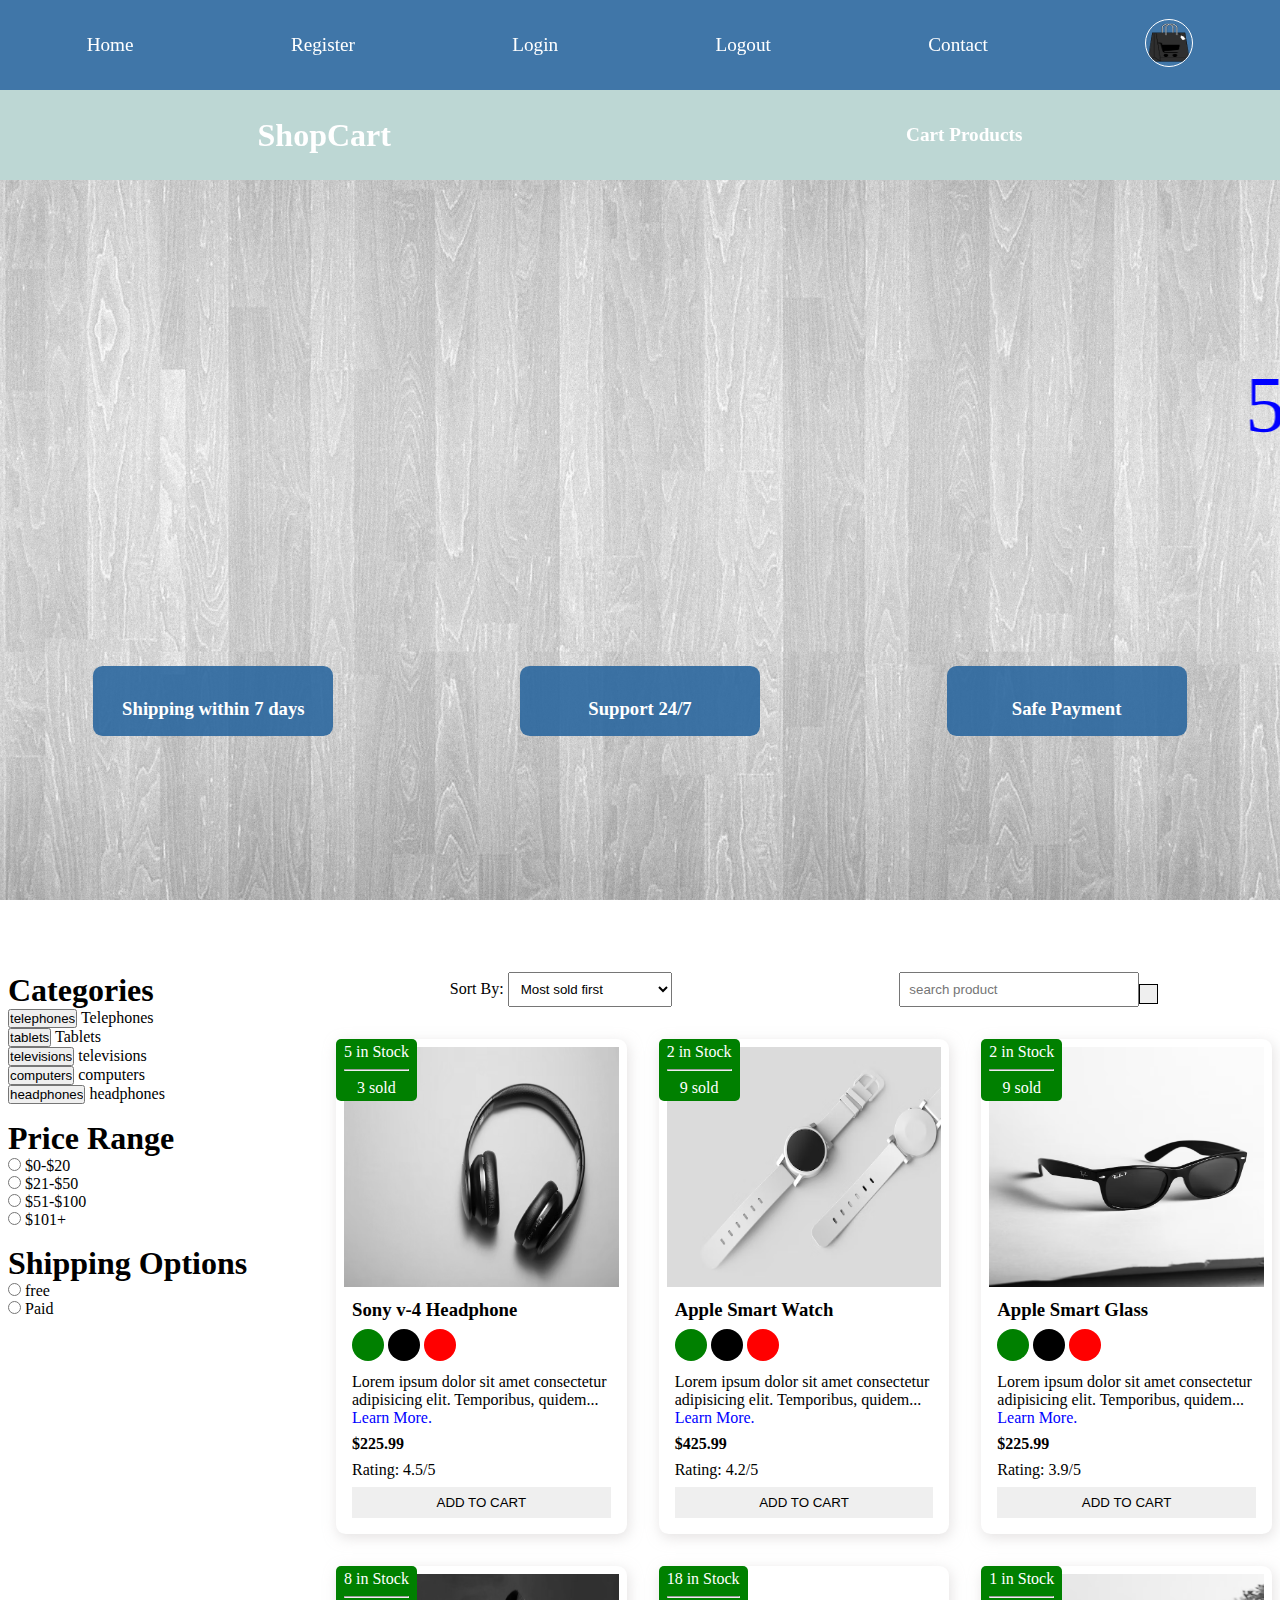
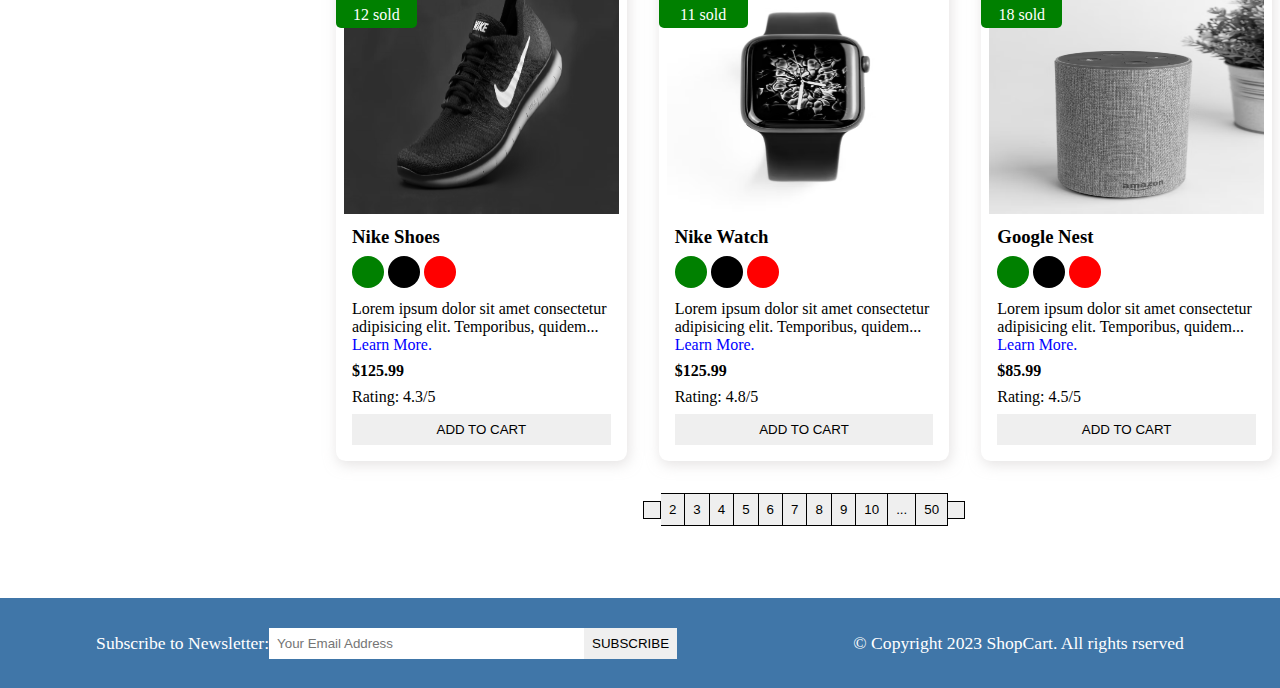
<file: index.html>
<!DOCTYPE html>
<html lang="en">
  <head>
    <meta charset="UTF-8" />
    <meta http-equiv="X-UA-Compatible" content="IE=edge" />
    <meta name="viewport" content="width=device-width, initial-scale=1.0" />
    <title>Ecommerce project</title>

    <!-- font awesome cdn  -->
    <link
      rel="stylesheet"
      href="https://cdnjs.cloudflare.com/ajax/libs/font-awesome/6.2.1/css/all.min.css"
      integrity="sha512-MV7K8+y+gLIBoVD59lQIYicR65iaqukzvf/nwasF0nqhPay5w/9lJmVM2hMDcnK1OnMGCdVK+iQrJ7lzPJQd1w=="
      crossorigin="anonymous"
      referrerpolicy="no-referrer"
    />
    <link rel="stylesheet" href="style.css" />
  </head>
  <body>
    <!-- nav starts here  -->
    <i class="fas fa-bars fa-2x" id="menu-icon"></i>
    <nav id="menu" class="hidden">
      <ul class="nav-upper flex-space-around">
        <li class="nav__list">
          <a href="index.html" class="nav__link">Home</a>
        </li>
        <li class="nav__list">
          <a href="register.html" class="nav__link">Register</a>
        </li>
        <li class="nav__list">
          <a href="login.html" class="nav__link">Login</a>
        </li>
        <li class="nav__list">
          <a href="index.html" class="nav__link">Logout</a>
        </li>
        <li class="nav__list">
          <a href="contact.html" class="nav__link">Contact</a>
        </li>
        <li class="nav__list">
          <a href="profile.html" class="nav__link">
            <img
              src="./images/profile1.png"
              class="profile-icon"
              alt="profile"
            />
          </a>
        </li>
      </ul>

      <ul class="nav-lower flex-space-around">
        <li class="nav__list">
          <a href="index.html" class="nav__link nav__brand">ShopCart</a>
        </li>
        <li class="nav__list">
          <a href="cart.html" class="nav__link">
            <span>
              <i class="fa-solid fa-cart-shopping"></i>
              Cart Products
            </span>
          </a>
        </li>
      </ul>
    </nav>
    <!-- nav ends here  -->

    <!-- header starts here  -->
    <header class="header">
      <div class="banner flex-space-around">
        <marquee behavior="" direction="" class="banner__title"
          >50% Sales going on</marquee
        >
        <div class="features flex-space-around">
          <article class="feature flex-center">
            <i class="fa-solid fa-truck-fast feature__icon"></i>
            <h3>Shipping within 7 days</h3>
          </article>
          <article class="feature flex-center">
            <i class="fa-brands fa-rocketchat feature__icon"></i>
            <h3>Support 24/7</h3>
          </article>
          <article class="feature flex-center">
            <i class="fa-regular fa-credit-card feature__icon"></i>
            <h3>Safe Payment</h3>
          </article>
        </div>
      </div>
    </header>
    <!-- header ends here  -->

    <main class="flex-center">
      <div class="sidebar">
        <section class="categories-section">
          <h3 class="section-title">Categories</h3>
          <ul class="list">
            <li class="list__item">
              <label for="telephone">
                <input
                  type="button"
                  name=""
                  id="telephone"
                  value="telephones"
                />
                Telephones
              </label>
            </li>
            <li class="list__item">
              <label for="tablets">
                <input type="button" name="" id="tablets" value="tablets" />
                Tablets
              </label>
            </li>
            <li class="list__item">
              <label for="televisions">
                <input
                  type="button"
                  name=""
                  id="televisions"
                  value="televisions"
                />
                televisions
              </label>
            </li>
            <li class="list__item">
              <label for="computers">
                <input
                  type="button"
                  name=""
                  id="computers"
                  value="computers"
                />
                computers
              </label>
            </li>
            <li class="list__item">
              <label for="headphones">
                <input
                  type="button"
                  name=""
                  id="headphones"
                  value="headphones"
                />
                headphones
              </label>
            </li>
          </ul>
        </section>
        <section class="price-section">
          <h3 class="section-title">Price Range</h3>
          <ul class="list">
            <li class="list__item">
              <label for="price1">
                <input type="radio" name="price" id="price1" value="[0,20]" />
                $0-$20
              </label>
            </li>

            <li class="list__item">
              <label for="price2">
                <input type="radio" name="price" id="price2" value="[21,50]" />
                $21-$50
              </label>
            </li>

            <li class="list__item">
              <label for="price3">
                <input type="radio" name="price" id="price3" value="[51,100]" />
                $51-$100
              </label>
            </li>

            <li class="list__item">
              <label for="price4">
                <input type="radio" name="price" id="price4" value="[101+]" />
                $101+
              </label>
            </li>
          </ul>
        </section>
        <section class="shipping-section">
          <h3 class="section-title">Shipping Options</h3>
          <ul class="list">
            <li class="list__item">
              <label for="free">
                <input type="radio" name="shipping" id="free" value="free" />
                free
              </label>
            </li>

            <li class="list__item">
              <label for="paid">
                <input type="radio" name="shipping" id="price2" value="paid" />
                Paid
              </label>
            </li>
          </ul>
        </section>
      </div>
      <div class="main-content">
        <section class="actions flex-space-around">
          <div class="actions__sort">
            <label for="sort">Sort By:</label>
            <select name="sort" id="sort">
              <option value="sold">Most sold first</option>
              <option value="rating">Most rated first</option>
              <option value="price">Cheapest first</option>
              <option value="arrival">Newest first</option>
              <option value="discount">Biggest Discount first</option>
            </select>
          </div>
          <div class="actions__search">
            <input type="text" placeholder="search product" />
            <button class="btn">
              <i class="fa-sharp fa-solid fa-magnifying-glass"></i>
            </button>
          </div>
        </section>

        <!-- products starts here  -->
        <section class="products">
          <article class="product card">
            <div class="badge">
              <span>5 in Stock</span>
              <hr class="hr-design" />
              <span>3 sold</span>
            </div>

            <img src="./images/product1.jpg" alt="product1" />

            <div class="product__body">
              <h3 class="product__name">Sony v-4 Headphone</h3>
              <p>
                <span class="dot green"></span>
                <span class="dot black"></span>
                <span class="dot red"></span>
              </p>
              <p class="product__description">
                Lorem ipsum dolor sit amet consectetur adipisicing elit.
                Temporibus, quidem...
                <a href="./product.html" class="learn-more"> Learn More. </a>
              </p>
              <h4 class="product__price">$225.99</h4>
              <p class="product__rating">Rating: 4.5/5</p>
              <button class="btn product__btn">Add To Cart</button>
            </div>
          </article>
          <article class="product card">
            <div class="badge">
              <span>2 in Stock</span>
              <hr class="hr-design" />
              <span>9 sold</span>
            </div>

            <img src="./images/product2.jpg" alt="product2" />

            <div class="product__body">
              <h3 class="product__name">Apple Smart Watch</h3>
              <p>
                <span class="dot green"></span>
                <span class="dot black"></span>
                <span class="dot red"></span>
              </p>
              <p class="product__description">
                Lorem ipsum dolor sit amet consectetur adipisicing elit.
                Temporibus, quidem...
                <a href="./product.html" class="learn-more"> Learn More. </a>
              </p>
              <h4 class="product__price">$425.99</h4>
              <p class="product__rating">Rating: 4.2/5</p>
              <button class="btn product__btn">Add To Cart</button>
            </div>
          </article>
          <article class="product card">
            <div class="badge">
              <span>2 in Stock</span>
              <hr class="hr-design" />
              <span>9 sold</span>
            </div>

            <img src="./images/product3.jpg" alt="product3" />

            <div class="product__body">
              <h3 class="product__name">Apple Smart Glass</h3>
              <p>
                <span class="dot green"></span>
                <span class="dot black"></span>
                <span class="dot red"></span>
              </p>
              <p class="product__description">
                Lorem ipsum dolor sit amet consectetur adipisicing elit.
                Temporibus, quidem...
                <a href="./product.html" class="learn-more"> Learn More. </a>
              </p>
              <h4 class="product__price">$225.99</h4>
              <p class="product__rating">Rating: 3.9/5</p>
              <button class="btn product__btn">Add To Cart</button>
            </div>
          </article>
          <article class="product card">
            <div class="badge">
              <span>8 in Stock</span>
              <hr class="hr-design" />
              <span>12 sold</span>
            </div>

            <img src="./images/product4.jpg" alt="product4" />

            <div class="product__body">
              <h3 class="product__name">Nike Shoes</h3>
              <p>
                <span class="dot green"></span>
                <span class="dot black"></span>
                <span class="dot red"></span>
              </p>
              <p class="product__description">
                Lorem ipsum dolor sit amet consectetur adipisicing elit.
                Temporibus, quidem...
                <a href="./product.html" class="learn-more"> Learn More. </a>
              </p>
              <h4 class="product__price">$125.99</h4>
              <p class="product__rating">Rating: 4.3/5</p>
              <button class="btn product__btn">Add To Cart</button>
            </div>
          </article>
          <article class="product card">
            <div class="badge">
              <span>18 in Stock</span>
              <hr class="hr-design" />
              <span>11 sold</span>
            </div>

            <img src="./images/product5.jpg" alt="product5" />

            <div class="product__body">
              <h3 class="product__name">Nike Watch</h3>
              <p>
                <span class="dot green"></span>
                <span class="dot black"></span>
                <span class="dot red"></span>
              </p>
              <p class="product__description">
                Lorem ipsum dolor sit amet consectetur adipisicing elit.
                Temporibus, quidem...
                <a href="./product.html" class="learn-more"> Learn More. </a>
              </p>
              <h4 class="product__price">$125.99</h4>
              <p class="product__rating">Rating: 4.8/5</p>
              <button class="btn product__btn">Add To Cart</button>
            </div>
          </article>
          <article class="product card">
            <div class="badge">
              <span>1 in Stock</span>
              <hr class="hr-design" />
              <span>18 sold</span>
            </div>

            <img src="./images/product6.jpg" alt="product6" />

            <div class="product__body">
              <h3 class="product__name">Google Nest</h3>
              <p>
                <span class="dot green"></span>
                <span class="dot black"></span>
                <span class="dot red"></span>
              </p>
              <p class="product__description">
                Lorem ipsum dolor sit amet consectetur adipisicing elit.
                Temporibus, quidem...
                <a href="./product.html" class="learn-more"> Learn More. </a>
              </p>
              <h4 class="product__price">$85.99</h4>
              <p class="product__rating">Rating: 4.5/5</p>
              <button class="btn product__btn">Add To Cart</button>
            </div>
          </article>
        </section>
        <!-- products ends here  -->

        <!-- pagination starts here  -->
        <div class="pagination">
          <button class="btn pagination__btn">
            <i class="fab fa-less-than"></i>
          </button>
          <button class="btn pagination__btn">2</button>
          <button class="btn pagination__btn">3</button>
          <button class="btn pagination__btn">4</button>
          <button class="btn pagination__btn">5</button>
          <button class="btn pagination__btn">6</button>
          <button class="btn pagination__btn">7</button>
          <button class="btn pagination__btn">8</button>
          <button class="btn pagination__btn">9</button>
          <button class="btn pagination__btn">10</button>
          <button class="btn pagination__btn">...</button>
          <button class="btn pagination__btn">50</button>
          <button class="btn pagination__btn">
            <i class="fab fa-greater-than"></i>
          </button>
        </div>
        <!-- pagination ends here  -->
      </div>
    </main>

    <footer class="footer flex-space-around">
      <div class="flex-space-around">
        <label for="subscribe">Subscribe to Newsletter: </label>
        <input
          type="email"
          id="subscribe"
          name="subscribe"
          class="footer__input"
          placeholder="Your Email Address"
        />
        <button class="btn btn-subscribe">subscribe</button>
      </div>
      <div>
        <p>&copy; Copyright 2023 ShopCart. All rights rserved</p>
      </div>
    </footer>

    <script src="./index.js"></script>
  </body>
</html>
</file>
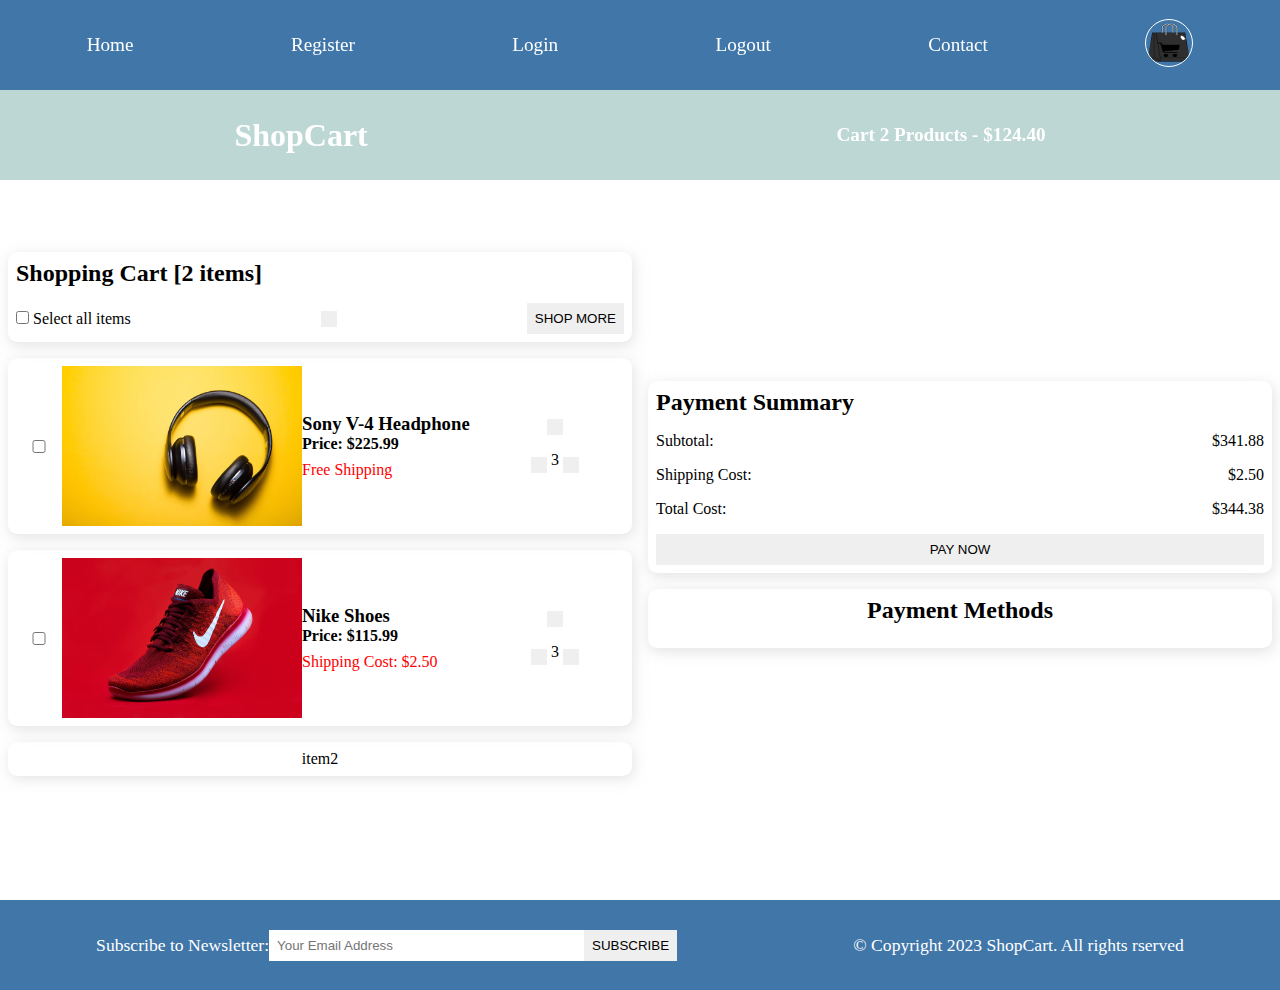
<file: cart.html>
<!DOCTYPE html>
<html lang="en">
  <head>
    <meta charset="UTF-8" />
    <meta http-equiv="X-UA-Compatible" content="IE=edge" />
    <meta name="viewport" content="width=device-width, initial-scale=1.0" />
    <title>Ecommerce project</title>

    <!-- font awesome cdn  -->
    <link
      rel="stylesheet"
      href="https://cdnjs.cloudflare.com/ajax/libs/font-awesome/6.2.1/css/all.min.css"
      integrity="sha512-MV7K8+y+gLIBoVD59lQIYicR65iaqukzvf/nwasF0nqhPay5w/9lJmVM2hMDcnK1OnMGCdVK+iQrJ7lzPJQd1w=="
      crossorigin="anonymous"
      referrerpolicy="no-referrer"
    />
    <link rel="stylesheet" href="style.css" />
  </head>
  <body>
    <!-- nav starts here  -->
    <i class="fas fa-bars fa-2x" id="menu-icon"></i>
    <nav id="menu" class="hidden">
      <ul class="nav-upper flex-space-around">
        <li class="nav__list">
          <a href="index.html" class="nav__link">Home</a>
        </li>
        <li class="nav__list">
          <a href="register.html" class="nav__link">Register</a>
        </li>
        <li class="nav__list">
          <a href="login.html" class="nav__link">Login</a>
        </li>
        <li class="nav__list">
          <a href="index.html" class="nav__link">Logout</a>
        </li>
        <li class="nav__list">
          <a href="contact.html" class="nav__link">Contact</a>
        </li>
        <li class="nav__list">
          <a href="profile.html" class="nav__link">
            <img
              src="./images/profile1.png"
              class="profile-icon"
              alt="profile"
            />
          </a>
        </li>
      </ul>

      <ul class="nav-lower flex-space-around">
        <li class="nav__list">
          <a href="index.html" class="nav__link nav__brand">ShopCart</a>
        </li>
        <li class="nav__list">
          <a href="cart.html" class="nav__link">
            <span>
              <i class="fa-solid fa-cart-shopping"></i>
              Cart 2 Products - $124.40
            </span>
          </a>
        </li>
      </ul>
    </nav>
    <!-- nav ends here  -->

    <main>
      <div class="cart flex-center">
        <div class="cart__items">
          <div class="cart__items-heading card">
            <h2>Shopping Cart [2 items]</h2>
            <div class="cart__items-action">
              <label for="select">
                <input type="checkbox" name="select" id="select" />
                Select all items
              </label>
              <button class="btn"><i class="fas fa-trash-alt"></i></button>
              <button class="btn">Shop More</button>
            </div>
          </div>
          <div class="cart__item card flex-space-around">
            <input type="checkbox" />
            <img
              class="cart__item-img"
              src="./images/product1.jpg"
              alt="product1"
            />
            <div class="cart__item-description">
              <h3 class="product__name">Sony V-4 Headphone</h3>
              <h4 class="product__price">Price: $225.99</h4>
              <p class="cart__item-shipping">Free Shipping</p>
            </div>

            <div class="cart__item-actions">
              <button class="btn"><i class="fas fa-trash-alt"></i></button>
              <div>
                <button class="btn"><i class="fas fa-add"></i></button>
                <span>3</span>
                <button class="btn"><i class="fas fa-minus"></i></button>
              </div>
            </div>
          </div>
          <div class="cart__item card flex-space-around">
            <input type="checkbox" />
            <img
              class="cart__item-img"
              src="./images/product4.jpg"
              alt="product4"
            />
            <div class="cart__item-description">
              <h3 class="product__name">Nike Shoes</h3>
              <h4 class="product__price">Price: $115.99</h4>
              <p class="cart__item-shipping">Shipping Cost: $2.50</p>
            </div>

            <div class="cart__item-actions">
              <button class="btn"><i class="fas fa-trash-alt"></i></button>
              <div>
                <button class="btn"><i class="fas fa-add"></i></button>
                <span>3</span>
                <button class="btn"><i class="fas fa-minus"></i></button>
              </div>
            </div>
          </div>
          <div class="cart__item card flex-space-around">item2</div>
        </div>
        <div class="cart__payment">
          <div class="cart__payment-summary card">
            <h2>Payment Summary</h2>
            <div>
              <p>Subtotal:</p>
              <p>$341.88</p>
            </div>
            <div>
              <p>Shipping Cost:</p>
              <p>$2.50</p>
            </div>
            <div>
              <p>Total Cost:</p>
              <p>$344.38</p>
            </div>
            <button class="btn cart__payment-btn">Pay Now</button>
          </div>
          <div class="cart__payment-methods card">
            <h2>Payment Methods</h2>
            <div>
              <i class="fa-brands fa-cc-visa fa-3x"></i>
              <i class="fa-brands fa-cc-apple-pay fa-3x"></i>
              <i class="fa-brands fa-cc-amex fa-3x"></i>
              <i class="fa-brands fa-cc-amazon-pay fa-3x"></i>
              <i class="fa-brands fa-cc-paypal fa-3x"></i>
            </div>
          </div>
        </div>
      </div>
    </main>

    <footer class="footer flex-space-around">
      <div class="flex-space-around">
        <label for="subscribe">Subscribe to Newsletter: </label>
        <input
          type="email"
          id="subscribe"
          name="subscribe"
          class="footer__input"
          placeholder="Your Email Address"
        />
        <button class="btn btn-subscribe">subscribe</button>
      </div>
      <div>
        <p>&copy; Copyright 2023 ShopCart. All rights rserved</p>
      </div>
    </footer>

    <script src="./index.js"></script>
  </body>
</html>
</file>
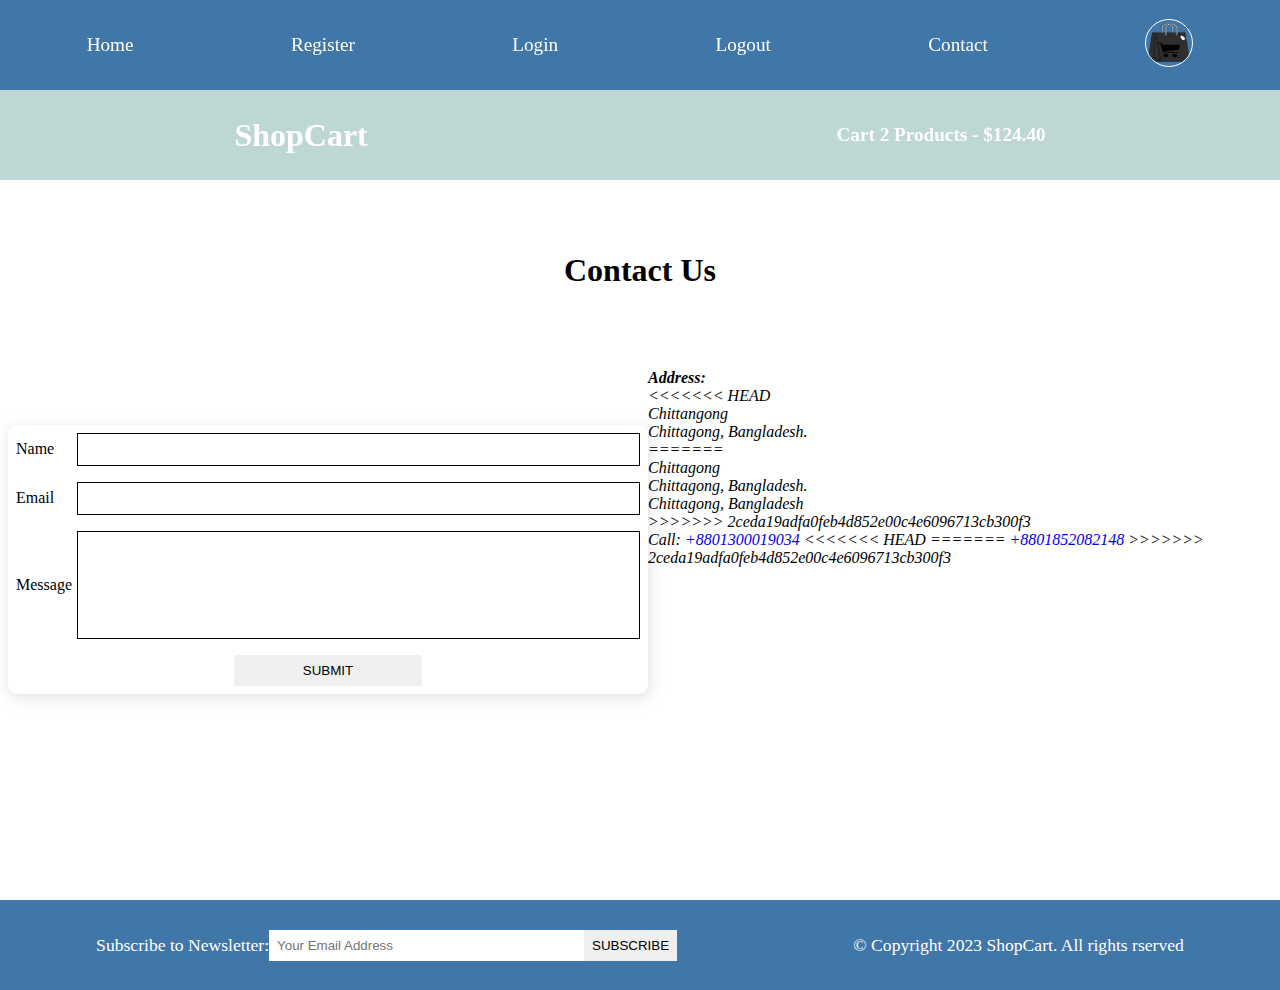
<file: contact.html>
<!DOCTYPE html>
<html lang="en">
  <head>
    <meta charset="UTF-8" />
    <meta http-equiv="X-UA-Compatible" content="IE=edge" />
    <meta name="viewport" content="width=device-width, initial-scale=1.0" />
    <title>Ecommerce project</title>

    <!-- font awesome cdn  -->
    <link
      rel="stylesheet"
      href="https://cdnjs.cloudflare.com/ajax/libs/font-awesome/6.2.1/css/all.min.css"
      integrity="sha512-MV7K8+y+gLIBoVD59lQIYicR65iaqukzvf/nwasF0nqhPay5w/9lJmVM2hMDcnK1OnMGCdVK+iQrJ7lzPJQd1w=="
      crossorigin="anonymous"
      referrerpolicy="no-referrer"
    />
    <link rel="stylesheet" href="style.css" />
  </head>
  <body>
    <!-- nav starts here  -->
    <i class="fas fa-bars fa-2x" id="menu-icon"></i>
    <nav id="menu" class="hidden">
      <ul class="nav-upper flex-space-around">
        <li class="nav__list">
          <a href="index.html" class="nav__link">Home</a>
        </li>
        <li class="nav__list">
          <a href="register.html" class="nav__link">Register</a>
        </li>
        <li class="nav__list">
          <a href="login.html" class="nav__link">Login</a>
        </li>
        <li class="nav__list">
          <a href="index.html" class="nav__link">Logout</a>
        </li>
        <li class="nav__list">
          <a href="contact.html" class="nav__link">Contact</a>
        </li>
        <li class="nav__list">
          <a href="profile.html" class="nav__link">
            <img
              src="./images/profile1.png"
              class="profile-icon"
              alt="profile"
            />
          </a>
        </li>
      </ul>

      <ul class="nav-lower flex-space-around">
        <li class="nav__list">
          <a href="index.html" class="nav__link nav__brand">ShopCart</a>
        </li>
        <li class="nav__list">
          <a href="cart.html" class="nav__link">
            <span>
              <i class="fa-solid fa-cart-shopping"></i>
              Cart 2 Products - $124.40
            </span>
          </a>
        </li>
      </ul>
    </nav>
    <!-- nav ends here  -->

    <main>
      <section class="contact-section">
        <h2 class="section-title text-center">Contact Us</h2>
        <div class="contact-container flex-center">
          <form class="form card">
            <div class="form-control flex-center">
              <label for="name">Name</label>
              <input type="text" id="name" required autocomplete="name" />
            </div>
            <div class="form-control flex-center">
              <label for="email">Email</label>
              <input type="email" id="email" required autocomplete="email" />
            </div>

            <div class="form-control flex-center">
              <label for="message">Message</label>
              <textarea name="message" id="message"></textarea>
            </div>
            <div class="form-control flex-center form-btn-field">
              <button type="submit" class="btn contact-btn">Submit</button>
            </div>
          </form>

          <div class="contact-address flex-space-around">
            <address>
              <h4>Address:</h4>
<<<<<<< HEAD
              <p>Chittangong</p>
              <p>Chittagong, Bangladesh.</p>
=======
              <p>Chittagong</p>

              <p>Chittagong, Bangladesh.</p>

              <p>Chittagong, Bangladesh</p>

>>>>>>> 2ceda19adfa0feb4d852e00c4e6096713cb300f3
              <br />

              <span>Call: </span>
              <a href="tel:+8801300019034">+8801300019034</a>
<<<<<<< HEAD
=======

              <a href="tel:+8801852082148">+8801852082148</a>
          
>>>>>>> 2ceda19adfa0feb4d852e00c4e6096713cb300f3
            </address>

            <iframe
              class="contact__map"
              src="https://www.google.com/maps/d/viewer?mid=1B1lAsUpYFg82Je7XN1_cxRPf1UU&hl=en_US&ll=22.358844961467344%2C91.82541069175973&z=19"
              style="border: 0"
              allowfullscreen=""
              loading="lazy"
              referrerpolicy="no-referrer-when-downgrade"
            ></iframe>
          </div>
        </div>
      </section>
    </main>

    <footer class="footer flex-space-around">
      <div class="flex-space-around">
        <label for="subscribe">Subscribe to Newsletter: </label>
        <input
          type="email"
          id="subscribe"
          name="subscribe"
          class="footer__input"
          placeholder="Your Email Address"
        />
        <button class="btn btn-subscribe">subscribe</button>
      </div>
      <div>
        <p>&copy; Copyright 2023 ShopCart. All rights rserved</p>
      </div>
    </footer>

    <script src="./index.js"></script>
  </body>
</html>
</file>
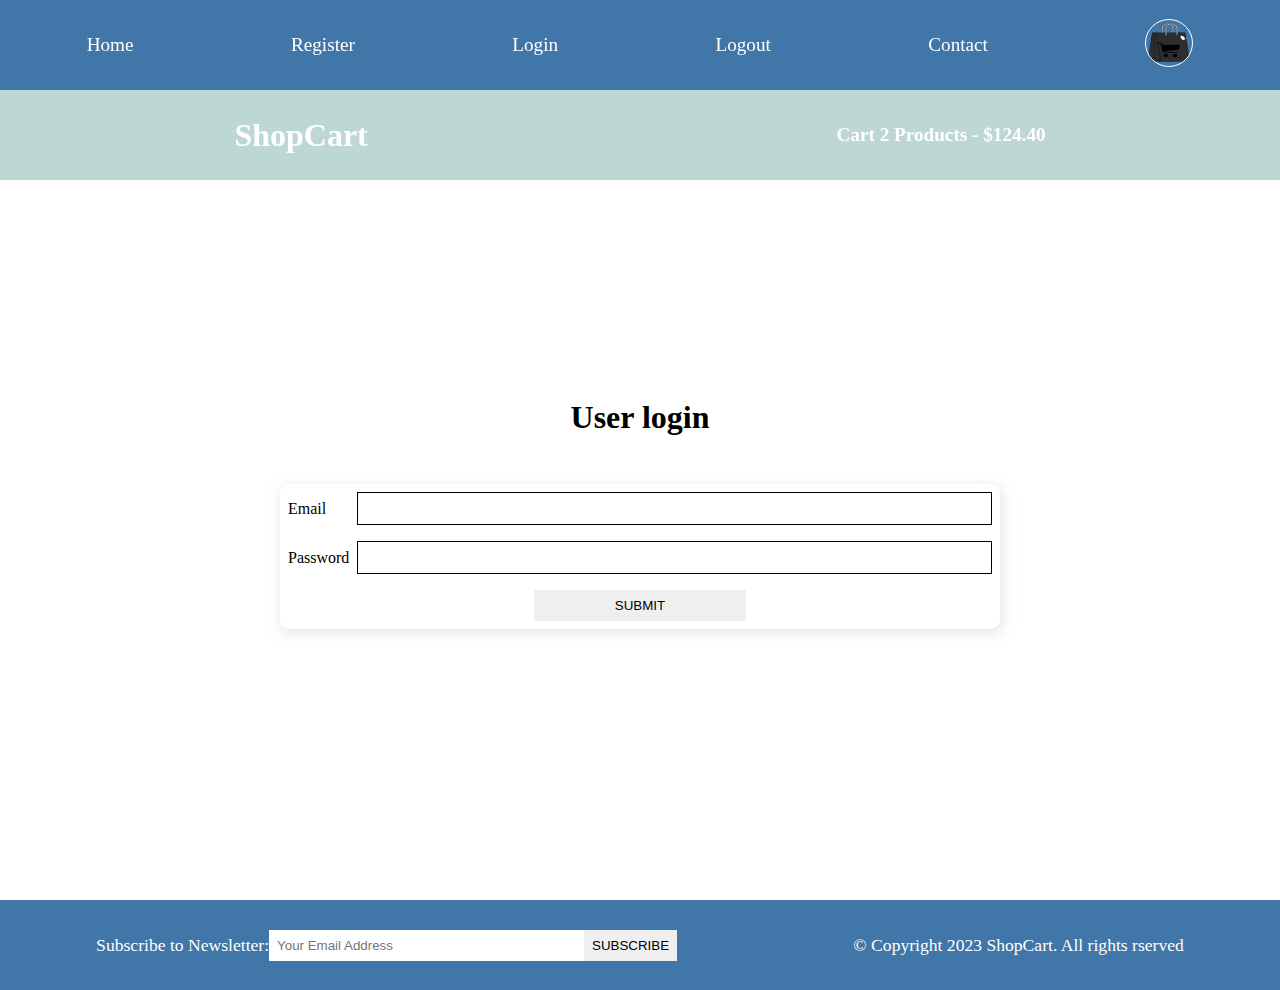
<file: login.html>
<!DOCTYPE html>
<html lang="en">
  <head>
    <meta charset="UTF-8" />
    <meta http-equiv="X-UA-Compatible" content="IE=edge" />
    <meta name="viewport" content="width=device-width, initial-scale=1.0" />
    <title>Ecommerce project</title>

    <!-- font awesome cdn  -->
    <link
      rel="stylesheet"
      href="https://cdnjs.cloudflare.com/ajax/libs/font-awesome/6.2.1/css/all.min.css"
      integrity="sha512-MV7K8+y+gLIBoVD59lQIYicR65iaqukzvf/nwasF0nqhPay5w/9lJmVM2hMDcnK1OnMGCdVK+iQrJ7lzPJQd1w=="
      crossorigin="anonymous"
      referrerpolicy="no-referrer"
    />
    <link rel="stylesheet" href="style.css" />
  </head>
  <body>
    <!-- nav starts here  -->
    <i class="fas fa-bars fa-2x" id="menu-icon"></i>
    <nav id="menu" class="hidden">
      <ul class="nav-upper flex-space-around">
        <li class="nav__list">
          <a href="index.html" class="nav__link">Home</a>
        </li>
        <li class="nav__list">
          <a href="register.html" class="nav__link">Register</a>
        </li>
        <li class="nav__list">
          <a href="login.html" class="nav__link">Login</a>
        </li>
        <li class="nav__list">
          <a href="index.html" class="nav__link">Logout</a>
        </li>
        <li class="nav__list">
          <a href="contact.html" class="nav__link">Contact</a>
        </li>
        <li class="nav__list">
          <a href="profile.html" class="nav__link">
            <img
              src="./images/profile1.png"
              class="profile-icon"
              alt="profile"
            />
          </a>
        </li>
      </ul>

      <ul class="nav-lower flex-space-around">
        <li class="nav__list">
          <a href="index.html" class="nav__link nav__brand">ShopCart</a>
        </li>
        <li class="nav__list">
          <a href="cart.html" class="nav__link">
            <span>
              <i class="fa-solid fa-cart-shopping"></i>
              Cart 2 Products - $124.40
            </span>
          </a>
        </li>
      </ul>
    </nav>
    <!-- nav ends here  -->

    <main>
      <section class="login">
        <h2 class="section-title text-center">User login</h2>
        <div class="card">
          <form class="form">
            <div class="form-control flex-center">
              <label for="email">Email</label>
              <input type="email" id="email" required autocomplete="email" />
            </div>
            <div class="form-control flex-center">
              <label for="password">Password</label>
              <input
                type="password"
                id="password"
                required
                autocomplete="password"
              />
            </div>

            <div class="form-control flex-center form-btn-field">
              <button type="submit" class="btn contact-btn">Submit</button>
            </div>
          </form>
        </div>
      </section>
    </main>

    <footer class="footer flex-space-around">
      <div class="flex-space-around">
        <label for="subscribe">Subscribe to Newsletter: </label>
        <input
          type="email"
          id="subscribe"
          name="subscribe"
          class="footer__input"
          placeholder="Your Email Address"
        />
        <button class="btn btn-subscribe">subscribe</button>
      </div>
      <div>
        <p>&copy; Copyright 2023 ShopCart. All rights rserved</p>
      </div>
    </footer>

    <script src="./index.js"></script>
  </body>
</html>
</file>
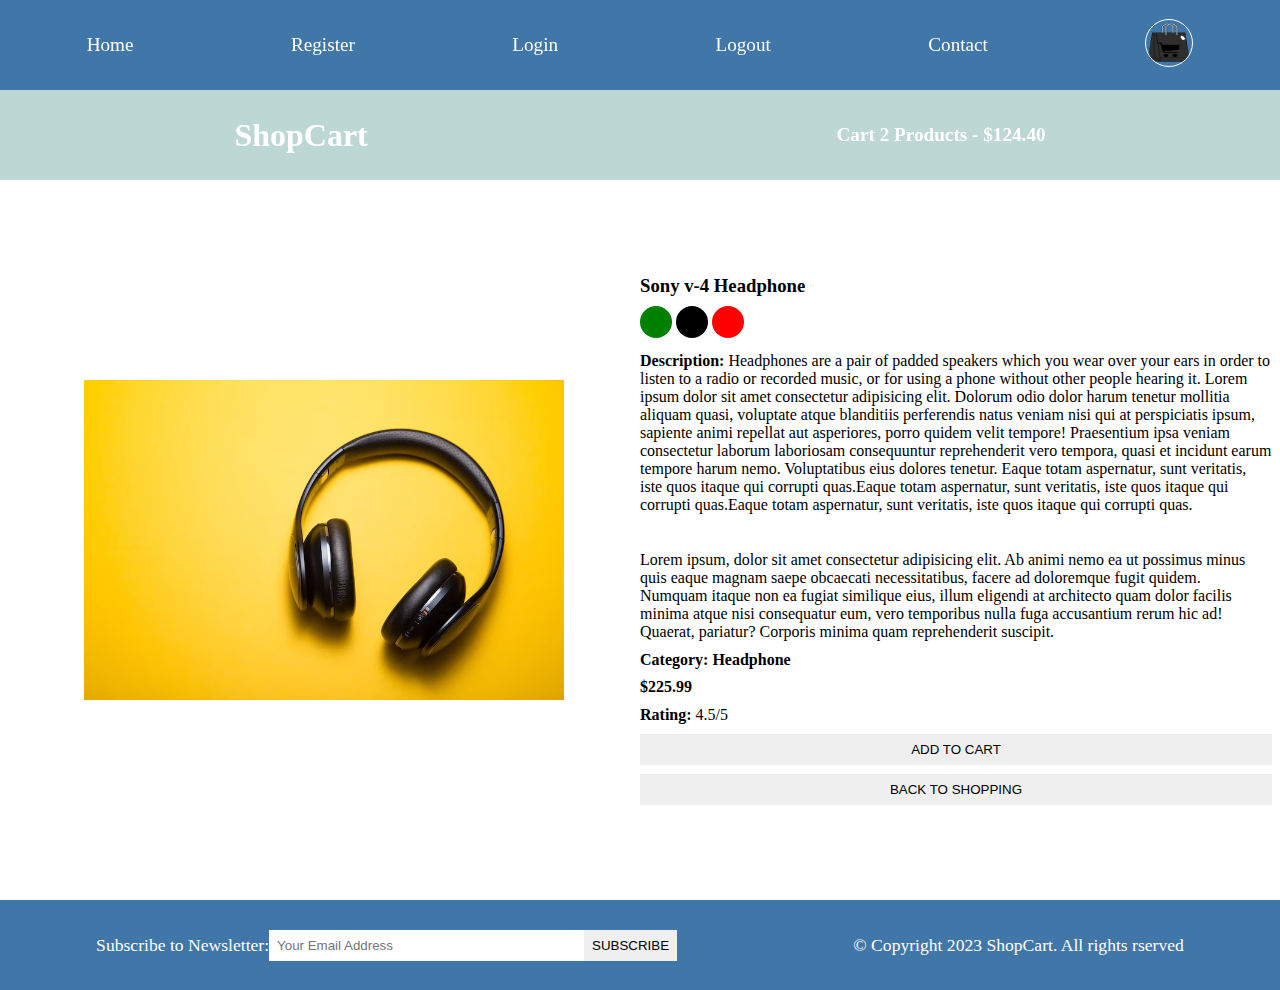
<file: product.html>
<!DOCTYPE html>
<html lang="en">
  <head>
    <meta charset="UTF-8" />
    <meta http-equiv="X-UA-Compatible" content="IE=edge" />
    <meta name="viewport" content="width=device-width, initial-scale=1.0" />
    <title>Ecommerce project</title>

    <!-- font awesome cdn  -->
    <link
      rel="stylesheet"
      href="https://cdnjs.cloudflare.com/ajax/libs/font-awesome/6.2.1/css/all.min.css"
      integrity="sha512-MV7K8+y+gLIBoVD59lQIYicR65iaqukzvf/nwasF0nqhPay5w/9lJmVM2hMDcnK1OnMGCdVK+iQrJ7lzPJQd1w=="
      crossorigin="anonymous"
      referrerpolicy="no-referrer"
    />
    <link rel="stylesheet" href="style.css" />
  </head>
  <body>
    <!-- nav starts here  -->
    <i class="fas fa-bars fa-2x" id="menu-icon"></i>
    <nav id="menu" class="hidden">
      <ul class="nav-upper flex-space-around">
        <li class="nav__list">
          <a href="index.html" class="nav__link">Home</a>
        </li>
        <li class="nav__list">
          <a href="register.html" class="nav__link">Register</a>
        </li>
        <li class="nav__list">
          <a href="login.html" class="nav__link">Login</a>
        </li>
        <li class="nav__list">
          <a href="index.html" class="nav__link">Logout</a>
        </li>
        <li class="nav__list">
          <a href="contact.html" class="nav__link">Contact</a>
        </li>
        <li class="nav__list">
          <a href="profile.html" class="nav__link">
            <img
              src="./images/profile1.png"
              class="profile-icon"
              alt="profile"
            />
          </a>
        </li>
      </ul>

      <ul class="nav-lower flex-space-around">
        <li class="nav__list">
          <a href="index.html" class="nav__link nav__brand">ShopCart</a>
        </li>
        <li class="nav__list">
          <a href="cart.html" class="nav__link">
            <span>
              <i class="fa-solid fa-cart-shopping"></i>
              Cart 2 Products - $124.40
            </span>
          </a>
        </li>
      </ul>
    </nav>
    <!-- nav ends here  -->

    <main class="flex-center">
      <div class="main-content">
        <section class="product-details flex-center">
          <div class="product-details__left flex-center">
            <img
              src="./images/product1.jpg"
              class="product-details__img"
              alt="product1"
            />
          </div>
          <div class="product-details__right">
            <h3 class="product__name">Sony v-4 Headphone</h3>
            <p>
              <span class="dot green"></span>
              <span class="dot black"></span>
              <span class="dot red"></span>
            </p>
            <p class="product__description">
              <strong>Description: </strong>

             Headphones are a pair of padded speakers which you wear over your ears in order to listen to a radio or recorded music,
              or for using a phone without other people hearing it.

              Lorem ipsum dolor sit amet consectetur adipisicing elit. Dolorum
              odio dolor harum tenetur mollitia aliquam quasi, voluptate atque
              blanditiis perferendis natus veniam nisi qui at perspiciatis
              ipsum, sapiente animi repellat aut asperiores, porro quidem velit
              tempore! Praesentium ipsa veniam consectetur laborum laboriosam
              consequuntur reprehenderit vero tempora, quasi et incidunt earum
              tempore harum nemo. Voluptatibus eius dolores tenetur. Eaque totam
              aspernatur, sunt veritatis, iste quos itaque qui corrupti quas.Eaque totam
              aspernatur, sunt veritatis, iste quos itaque qui corrupti quas.Eaque totam
              aspernatur, sunt veritatis, iste quos itaque qui corrupti quas.
            </p>
            <br />
            <p>
              Lorem ipsum, dolor sit amet consectetur adipisicing elit. Ab animi
              nemo ea ut possimus minus quis eaque magnam saepe obcaecati
              necessitatibus, facere ad doloremque fugit quidem. Numquam itaque
              non ea fugiat similique eius, illum eligendi at architecto quam
              dolor facilis minima atque nisi consequatur eum, vero temporibus
              nulla fuga accusantium rerum hic ad! Quaerat, pariatur? Corporis
              minima quam reprehenderit suscipit.
            </p>
            <h4 class="product__category">Category: Headphone</h4>
            <h4 class="product__price">$225.99</h4>
            <p class="product__rating"><strong>Rating:</strong> 4.5/5</p>
            <button class="btn product__btn">Add To Cart</button>
            <button class="btn product__btn">Back To Shopping</button>
          </div>
        </section>
      </div>
    </main>

    <footer class="footer flex-space-around">
      <div class="flex-space-around">
        <label for="subscribe">Subscribe to Newsletter: </label>
        <input
          type="email"
          id="subscribe"
          name="subscribe"
          class="footer__input"
          placeholder="Your Email Address"
        />
        <button class="btn btn-subscribe">subscribe</button>
      </div>
      <div>
        <p>&copy; Copyright 2023 ShopCart. All rights rserved</p>
      </div>
    </footer>

    <script src="./index.js"></script>
  </body>
</html>
</file>
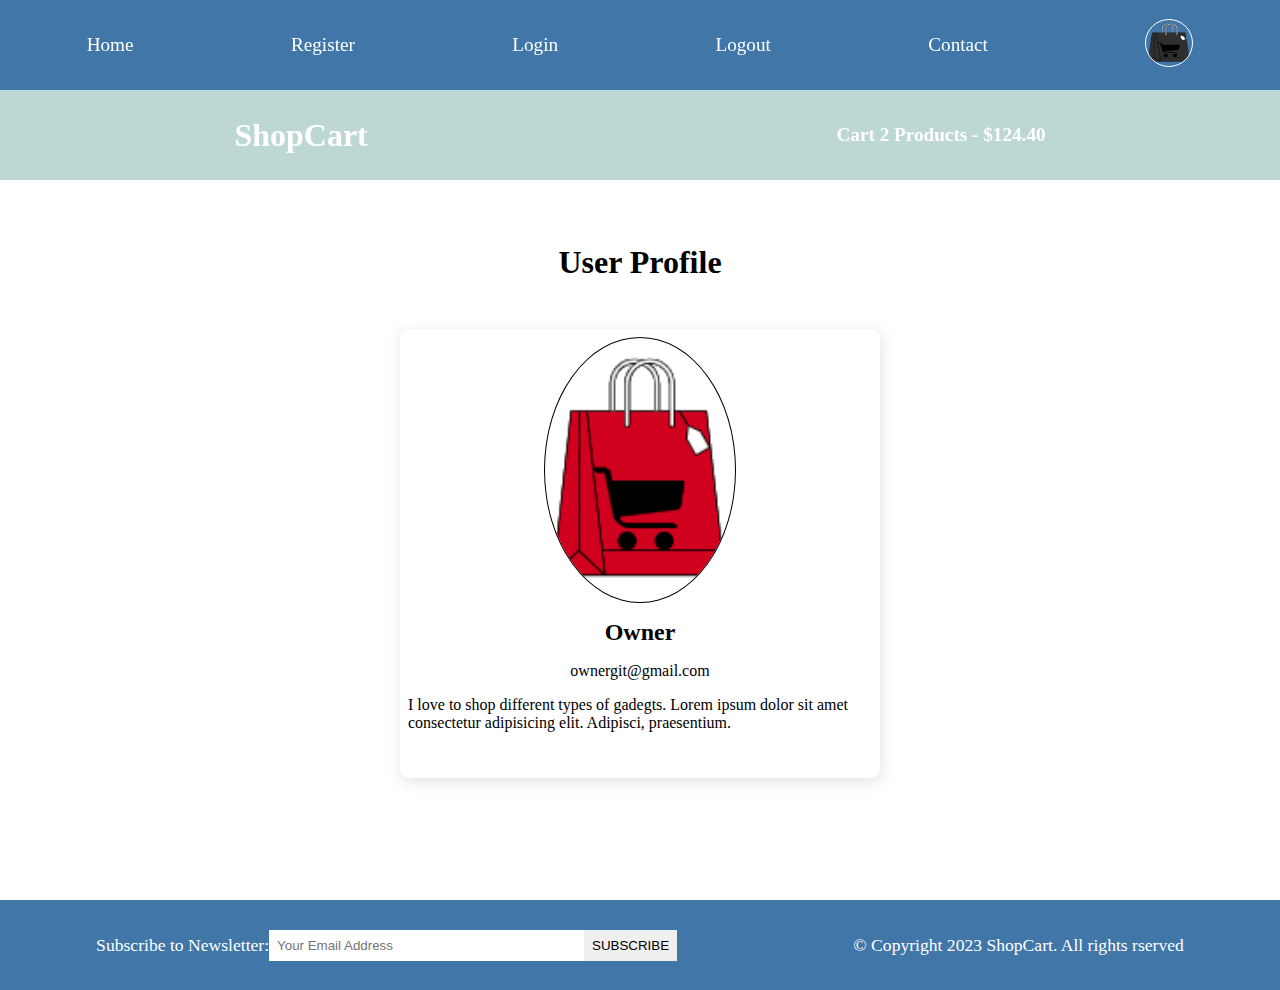
<file: profile.html>
<!DOCTYPE html>
<html lang="en">
  <head>
    <meta charset="UTF-8" />
    <meta http-equiv="X-UA-Compatible" content="IE=edge" />
    <meta name="viewport" content="width=device-width, initial-scale=1.0" />
    <title>Ecommerce project</title>

    <!-- font awesome cdn  -->
    <link
      rel="stylesheet"
      href="https://cdnjs.cloudflare.com/ajax/libs/font-awesome/6.2.1/css/all.min.css"
      integrity="sha512-MV7K8+y+gLIBoVD59lQIYicR65iaqukzvf/nwasF0nqhPay5w/9lJmVM2hMDcnK1OnMGCdVK+iQrJ7lzPJQd1w=="
      crossorigin="anonymous"
      referrerpolicy="no-referrer"
    />
    <link rel="stylesheet" href="style.css" />
  </head>
  <body>
    <!-- nav starts here  -->
    <i class="fas fa-bars fa-2x" id="menu-icon"></i>
    <nav id="menu" class="hidden">
      <ul class="nav-upper flex-space-around">
        <li class="nav__list">
          <a href="index.html" class="nav__link">Home</a>
        </li>
        <li class="nav__list">
          <a href="register.html" class="nav__link">Register</a>
        </li>
        <li class="nav__list">
          <a href="login.html" class="nav__link">Login</a>
        </li>
        <li class="nav__list">
          <a href="index.html" class="nav__link">Logout</a>
        </li>
        <li class="nav__list">
          <a href="contact.html" class="nav__link">Contact</a>
        </li>
        <li class="nav__list">
          <a href="profile.html" class="nav__link">
            <img
              src="./images/profile1.png"
              class="profile-icon"
              alt="profile"
            />
          </a>
        </li>
      </ul>

      <ul class="nav-lower flex-space-around">
        <li class="nav__list">
          <a href="index.html" class="nav__link nav__brand">ShopCart</a>
        </li>
        <li class="nav__list">
          <a href="cart.html" class="nav__link">
            <span>
              <i class="fa-solid fa-cart-shopping"></i>
              Cart 2 Products - $124.40
            </span>
          </a>
        </li>
      </ul>
    </nav>
    <!-- nav ends here  -->

    <main>
      <section class="profile flex-center">
        <h2 class="section-title text-center">User Profile</h2>
        <div class="card flex-center">
          <img src="./images/profile1.png" alt="profile" class="profile__img" />
          <h2 class="profile__name">Owner</h2>
          <p class="profile__email">ownergit@gmail.com</p>
          <p class="profile__about">
            I love to shop different types of gadegts. Lorem ipsum dolor sit
            amet consectetur adipisicing elit. Adipisci, praesentium.
          </p>
          <div class="profile__buttons">
            <button class="btn profile__edit-btn">
              <i class="far fa-edit fa-2x"></i>
            </button>
            <button class="btn profile__edit-btn">
              <i class="far fa-trash-alt fa-2x"></i>
            </button>
          </div>
        </div>
      </section>
    </main>

    <footer class="footer flex-space-around">
      <div class="flex-space-around">
        <label for="subscribe">Subscribe to Newsletter: </label>
        <input
          type="email"
          id="subscribe"
          name="subscribe"
          class="footer__input"
          placeholder="Your Email Address"
        />
        <button class="btn btn-subscribe">subscribe</button>
      </div>
      <div>
        <p>&copy; Copyright 2023 ShopCart. All rights rserved</p>
      </div>
    </footer>

    <script src="./index.js"></script>
  </body>
</html>
</file>
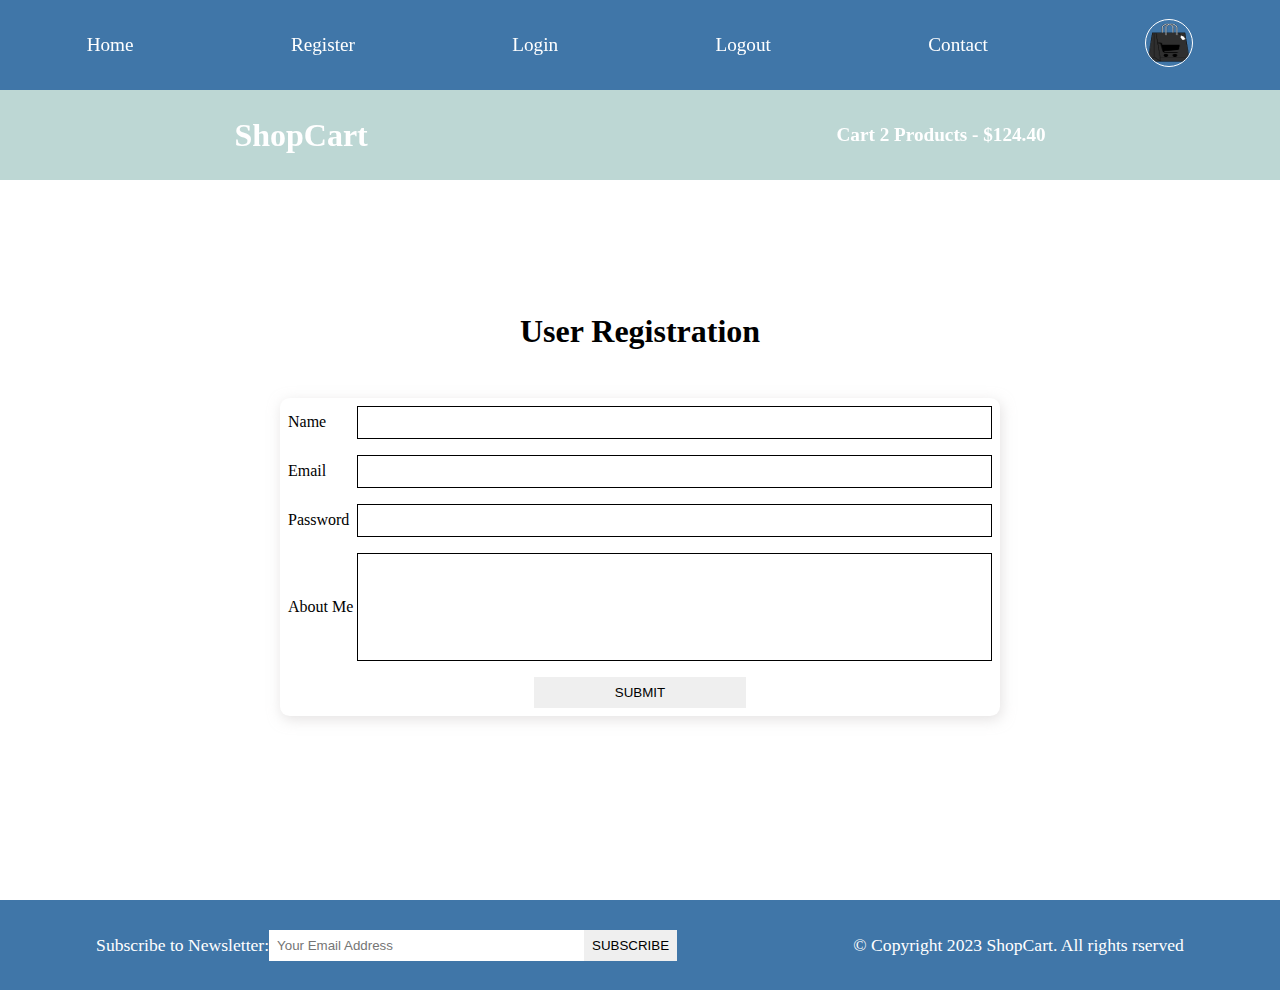
<file: register.html>
<!DOCTYPE html>
<html lang="en">
  <head>
    <meta charset="UTF-8" />
    <meta http-equiv="X-UA-Compatible" content="IE=edge" />
    <meta name="viewport" content="width=device-width, initial-scale=1.0" />
    <title>Ecommerce project</title>

    <!-- font awesome cdn  -->
    <link
      rel="stylesheet"
      href="https://cdnjs.cloudflare.com/ajax/libs/font-awesome/6.2.1/css/all.min.css"
      integrity="sha512-MV7K8+y+gLIBoVD59lQIYicR65iaqukzvf/nwasF0nqhPay5w/9lJmVM2hMDcnK1OnMGCdVK+iQrJ7lzPJQd1w=="
      crossorigin="anonymous"
      referrerpolicy="no-referrer"
    />
    <link rel="stylesheet" href="style.css" />
  </head>
  <body>
    <!-- nav starts here  -->
    <i class="fas fa-bars fa-2x" id="menu-icon"></i>
    <nav id="menu" class="hidden">
      <ul class="nav-upper flex-space-around">
        <li class="nav__list">
          <a href="index.html" class="nav__link">Home</a>
        </li>
        <li class="nav__list">
          <a href="register.html" class="nav__link">Register</a>
        </li>
        <li class="nav__list">
          <a href="login.html" class="nav__link">Login</a>
        </li>
        <li class="nav__list">
          <a href="index.html" class="nav__link">Logout</a>
        </li>
        <li class="nav__list">
          <a href="contact.html" class="nav__link">Contact</a>
        </li>
        <li class="nav__list">
          <a href="profile.html" class="nav__link">
            <img
              src="./images/profile1.png"
              class="profile-icon"
              alt="profile"
            />
          </a>
        </li>
      </ul>

      <ul class="nav-lower flex-space-around">
        <li class="nav__list">
          <a href="index.html" class="nav__link nav__brand">ShopCart</a>
        </li>
        <li class="nav__list">
          <a href="cart.html" class="nav__link">
            <span>
              <i class="fa-solid fa-cart-shopping"></i>
              Cart 2 Products - $124.40
            </span>
          </a>
        </li>
      </ul>
    </nav>
    <!-- nav ends here  -->

    <main>
      <section class="register">
        <h2 class="section-title text-center">User Registration</h2>
        <div class="card">
          <form class="form">
            <div class="form-control flex-center">
              <label for="name">Name</label>
              <input type="text" id="name" required autocomplete="name" />
            </div>
            <div class="form-control flex-center">
              <label for="email">Email</label>
              <input type="email" id="email" required autocomplete="email" />
            </div>
            <div class="form-control flex-center">
              <label for="password">Password</label>
              <input
                type="password"
                id="password"
                required
                autocomplete="password"
              />
            </div>
            <div class="form-control flex-center">
              <label for="about">About Me</label>
              <textarea name="about" id="about"></textarea>
            </div>
            <div class="form-control flex-center form-btn-field">
              <button type="submit" class="btn contact-btn">Submit</button>
            </div>
          </form>
        </div>
      </section>
    </main>

    <footer class="footer flex-space-around">
      <div class="flex-space-around">
        <label for="subscribe">Subscribe to Newsletter: </label>
        <input
          type="email"
          id="subscribe"
          name="subscribe"
          class="footer__input"
          placeholder="Your Email Address"
        />
        <button class="btn btn-subscribe">subscribe</button>
      </div>
      <div>
        <p>&copy; Copyright 2023 ShopCart. All rights rserved</p>
      </div>
    </footer>

    <script src="./index.js"></script>
  </body>
</html>
</file>
<file: style.css>
/* reset code and common starts here  */
:root {
    --primary-color: rgba(42, 102, 158, 0.897);
    --secondary-color: rgba(175, 207, 203, 0.822);
    --padding: 0.5rem;
    --transition: all 0.3s;
    --border-radius: 0.6rem;
    --box-shadow: 0.1rem 0.2rem 0.8rem rgba(205, 202, 202, 0.5);
  }
  * {
    box-sizing: border-box;
    margin: 0;
    padding: 0;
    text-decoration: none;
    list-style-type: none;
    outline: none;
  }
  html {
    scroll-behavior: smooth;
  }
  img {
    width: 100%;
    height: auto;
  }
  
  .flex-space-around {
    display: flex;
    justify-content: space-around;
    align-items: center;
  }
  .flex-center {
    display: flex;
    justify-content: center;
    align-items: center;
  }
  
  .btn {
    border: none;
    padding: var(--padding);
    cursor: pointer;
    text-transform: uppercase;
    transition: var(--secondary-color);
  }
  .btn:hover {
    background-color: var(--secondary-color);
  }
  .section-title {
    font-size: 2rem;
  }
  .card {
    box-shadow: var(--box-shadow);
    border-radius: var(--border-radius);
    padding: var(--padding);
    transition: var(--transition);
  }
  .card:hover {
    box-shadow: 0.1rem 0.2rem 0.8rem rgba(205, 202, 202, 1);
  }
  .dot {
    height: 2rem;
    width: 2rem;
    border-radius: 50%;
    display: inline-block;
  }
  .green {
    background-color: green;
  }
  .red {
    background-color: red;
  }
  .black {
    background-color: black;
  }
  
  .hr-design {
    margin: 0.5rem 0;
  }
  .text-center {
    text-align: center;
  }
  /* reset code and common ends here  */
  
  /* navbar starts here  */
  #menu-icon {
    display: none;
  }
  nav {
    font-family: fantasy;
    font-size: 1.2rem;
  
    position: sticky;
    top: 0;
    left: 0;
    z-index: 100;
  }
  .nav-upper {
    min-height: 10vh;
    background-color: var(--primary-color);
    padding: var(--padding);
  }
  .nav__list {
    transition: var(--transition);
  }
  .nav__list:hover {
    text-decoration: overline;
  }
  .nav__link {
    color: white;
    transition: var(--transition);
  }
  .nav__link:hover {
    color: black;
  }
  .profile-icon {
    width: 3rem;
    height: 3rem;
    border-radius: 50%;
    border: white 1px solid;
    filter: saturate(0);
  }
  .profile-icon:hover {
    filter: saturate(1);
  }
  
  .nav-lower {
    min-height: 10vh;
    background-color: var(--secondary-color);
    font-weight: bolder;
  }
  .nav__brand {
    font-size: 2rem;
  }
  /* navbar ends here  */
  
  /* header starts here  */
  .header {
    padding: 4rem 0;
    height: 80vh;
    background: url(/images/banner.jpg) no-repeat center;
    background-attachment: fixed;
    background-size: cover;
  }
  .banner {
    width: 100%;
    height: 100%;
    flex-direction: column;
  }
  .banner__title {
    font-size: 5rem;
    color: blue;
    padding: 1rem;
    border-radius: var(--border-radius);
  }
  .features {
    width: 100%;
  }
  .feature {
    background-color: rgba(42, 102, 158, 0.897);
    color: white;
    border-radius: var(--border-radius);
    padding: 1rem;
    width: 15rem;
    gap: 1rem;
    flex-direction: column;
  }
  .feature__icon {
    font-size: 3rem;
  }
  /* header ends here  */
  
  /* main starts here  */
  main {
    padding: 4rem 0;
    min-height: 80vh;
  }
  .sidebar {
    flex: 1;
    padding: var(--padding);
    display: flex;
    flex-direction: column;
    justify-content: center;
    gap: 1rem;
    align-self: flex-start;
  }
  .main-content {
    flex: 3;
    padding: var(--padding);
  }
  .actions__sort select {
    padding: var(--padding);
  }
  .actions__search input {
    padding: var(--padding);
    width: 15rem;
  }
  .actions__search button {
    margin-left: -0.3rem;
    border: 1px solid;
    padding: 0.55rem;
  }
  
  .products {
    display: grid;
    grid-template-columns: repeat(3, minmax(0, 1fr));
    gap: 2rem;
    padding: 2rem 0;
  }
  .product img {
    width: 100%;
    height: 15rem;
    filter: saturate(0);
    transition: var(--transition);
  }
  .product img:hover {
    filter: saturate(1);
  }
  .product__body {
    padding: var(--padding);
    display: flex;
    flex-direction: column;
    gap: 0.5rem;
  }
  .learn-more {
    color: blue;
  }
  
  .product {
    position: relative;
  }
  .badge {
    background-color: green;
    position: absolute;
    top: 0;
    left: 0;
    z-index: 10;
    color: white;
    padding: 4px 8px;
    text-align: center;
    border-radius: 5px;
  }
  
  .pagination {
    display: flex;
    justify-content: center;
    align-items: center;
  }
  
  .pagination__btn {
    border-width: 1px 1px 1px 0px;
    border-style: solid;
  }
  .pagination__btn:first-child {
    border-width: 1px 1px 1px 1px;
    border-style: solid;
  }
  
  /* product details starts here  */
  .product-details__left {
    flex: 1;
  }
  .product-details__img {
    height: 20rem;
    width: 30rem;
  }
  .product-details__right {
    flex: 1;
    display: flex;
    flex-direction: column;
    gap: 0.6rem;
  }
  /* product details ends here  */
  
  /* cart starts here  */
  .cart {
    padding: var(--padding);
    gap: 1rem;
  }
  .cart__items {
    flex: 1;
  }
  .cart .card {
    margin-bottom: 1rem;
  }
  .cart__items-action {
    margin-top: 1rem;
    display: flex;
    justify-content: space-between;
    align-items: center;
  }
  .cart__item input {
    flex: 0.1;
  }
  .cart__item-img {
    flex: 0.2;
    width: 15rem;
    height: 10rem;
  }
  .cart__item-description {
    flex: 0.4;
  }
  .cart__item-shipping {
    margin-top: 0.5rem;
    color: red;
  }
  .cart__item-actions {
    flex: 0.3;
    display: flex;
    flex-direction: column;
    justify-content: center;
    align-items: center;
    gap: 1rem;
  }
  
  .cart__payment {
    flex: 1;
  }
  .cart__payment-summary > div {
    display: flex;
    justify-content: space-between;
    align-items: center;
    margin: 1rem 0;
  }
  .cart__payment-btn {
    width: 100%;
  }
  .cart__payment-methods > h2 {
    text-align: center;
    margin-bottom: 1rem;
  }
  .cart__payment-methods > div {
    display: flex;
    justify-content: center;
    align-items: center;
    gap: 1rem;
  }
  
  /* cart ends here  */
  
  /* profile starts here  */
  .profile {
    flex-direction: column;
    gap: 3rem;
  }
  
  .profile .card {
    flex-direction: column;
    width: 30rem;
    padding: var(--padding);
    gap: 1rem;
  }
  .profile__img {
    width: 15vw;
    border-radius: 50%;
    border: 1px solid;
  }
  .profile__buttons button {
    background-color: transparent;
  }
  /* profile ends here  */
  
  /* register starts here  */
  .form {
    flex: 1;
    display: flex;
    flex-direction: column;
    gap: 1rem;
  }
  .form-control label {
    flex: 0.1;
    text-align: left;
  }
  .form-control input,
  textarea {
    flex: 0.9;
    padding: var(--padding);
    border: 1px solid;
  }
  .form-control textarea {
    resize: none;
    height: 12vh;
  }
  .form-btn-field {
    border-radius: var(--border-radius);
  }
  .contact-btn {
    width: 30%;
  }
  .register,
  .login {
    display: flex;
    flex-direction: column;
    justify-content: center;
    align-items: center;
    gap: 3rem;
    min-height: 60vh;
  }
  .register .card,
  .login .card {
    width: 45rem;
  }
  /* register ends here  */
  
  /* contact starts  */
  .contact-section {
    min-height: 52vh;
    padding: var(--padding);
  }
  .contact-container {
    margin-top: 5rem;
  }
  .contact-address {
    flex-direction: column;
    gap: 2rem;
    flex: 1;
  }
  .contact__map {
    width: 80%;
  }
  /* contact ends  */
  
  /* main ends here  */
  
  /* footer starts here  */
  .footer {
    min-height: 10vh;
    padding: var(--padding);
    background-color: var(--primary-color);
    color: white;
    font-size: 1.1rem;
  }
  .btn-subscribe {
    margin-left: -5px;
  }
  
  .footer__input {
    border: none;
    padding: var(--padding);
    width: 20rem;
  }
  /* footer ends here  */
  
  /* responsiveness starts here  */
  @media (max-width: 992px) {
    #menu-icon {
      display: block;
      text-align: center;
      margin: 1rem 0;
      cursor: pointer;
    }
    .hidden {
      display: none;
    }
    .flex-space-around,
    .flex-center {
      flex-direction: column;
      gap: 1rem;
      padding: 1rem 0;
    }
    .header {
      height: 100vh;
    }
    .products {
      grid-template-columns: repeat(2, minmax(0, 1fr));
    }
  
    .cart__items,
    .cart__payment {
      width: 90%;
    }
  
    .form {
      width: 100%;
      gap: 0rem;
    }
    .form-control {
      width: 100%;
    }
    .form-control input,
    textarea {
      width: 80%;
    }
  
    .register .card,
    .login .card {
      width: 90%;
    }
    .contact-address {
      width: 100%;
    }
  }
  
  @media (max-width: 768px) {
    .products {
      grid-template-columns: repeat(1, minmax(0, 1fr));
    }
  }
  /* responsiveness ends here  */
</file>
